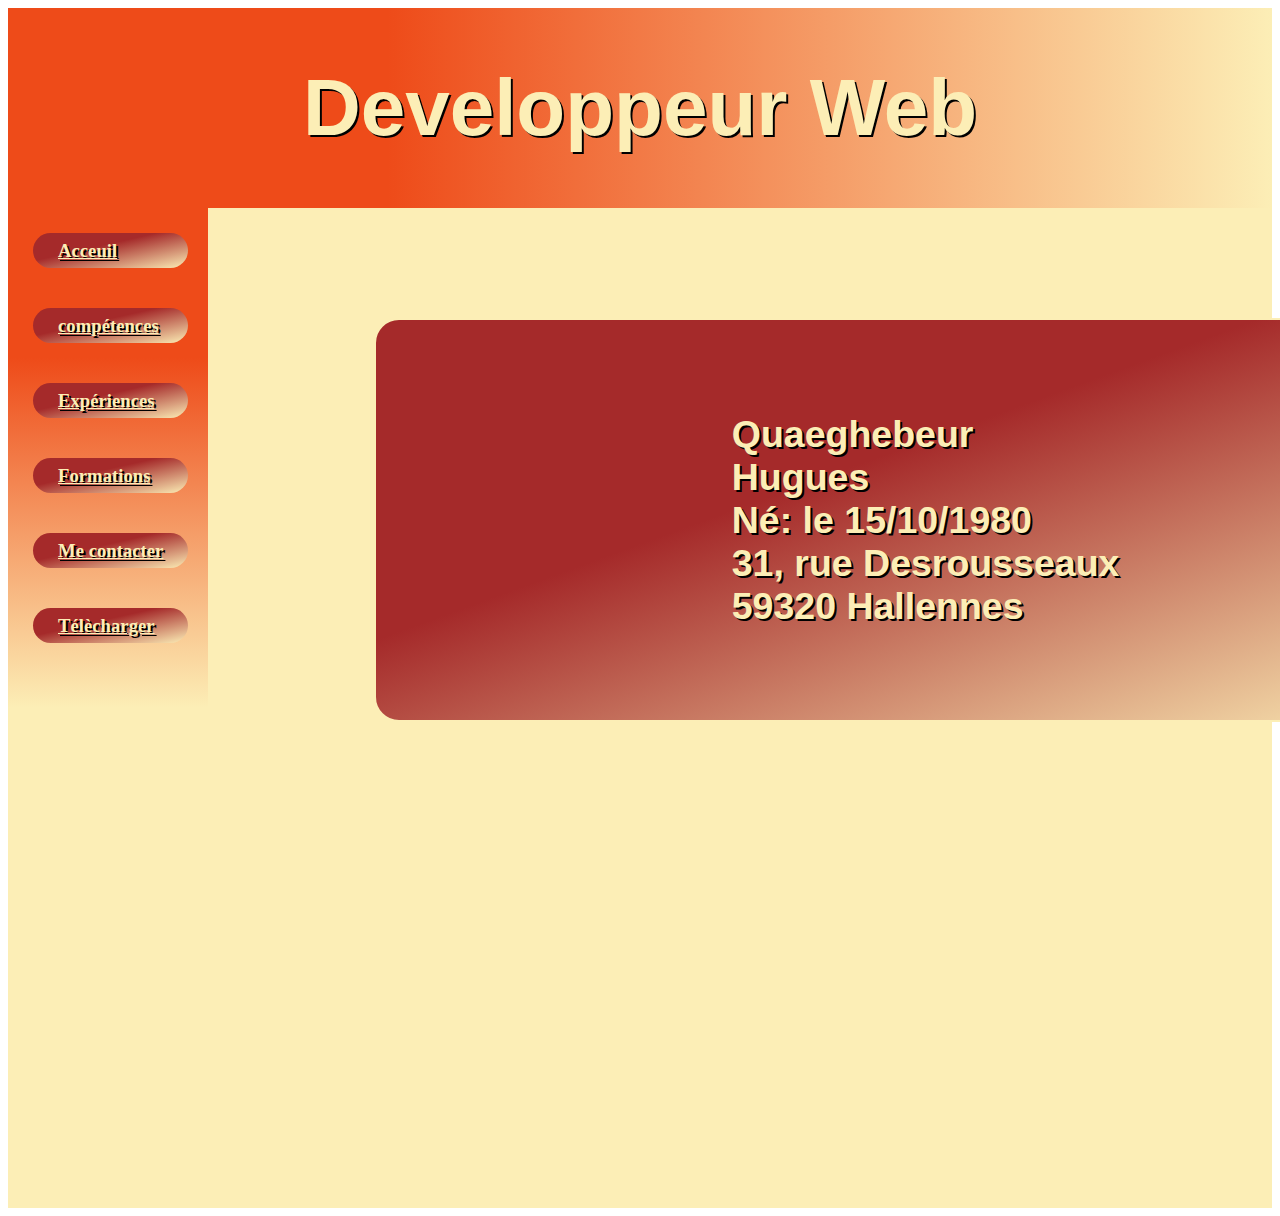
<file: index.html>
<!DOCTYPE html>
<html>
    <head>
        <meta charset="utf-8" />
        <link rel="stylesheet" type="text/css" href="C.V.css"/>
		<title>Mon curriculum vitäe</title>
		
    </head>

    <body>	
		
		<header>
			<div class="header">
				<h1>Developpeur Web</h1>			
			</div>
		</header>

		<content1>
			<div class="content1">
				<nav1>
					<div class="nav1">
						<ul><li><a class="button" href="index.html"><h3>Acceuil</h3></li></a>
						<li><a class="button" href="competence.html"><h3>compétences</h3></li></a>
						<li><a class="button" href="experience.html"><h3>Expériences</h3></li></a>
						<li><a class="button" href="formation.html"><h3>Formations</h3></li></a>
						<li><a class="button" href="contact.html"><h3>Me contacter</h3></li></a>
						<li><a class="button" href="mon_c_v.pdf"><h3>Télècharger</h3></li></a>
						</ul>	
					</div>
				</nav1>

				<nav2>
					<div class="nav2">
						<content2>
							<div class="content2">
								<h2>Quaeghebeur<br/>
									Hugues<br/>
									Né: le 15/10/1980<br/>
									31, rue Desrousseaux<br/>
									59320 Hallennes
								</h2>	
							</div>
						</content2>
					</div>
				</nav2>
			</div>
		</content1>
    			
    </body>
 
 </html>
</file>
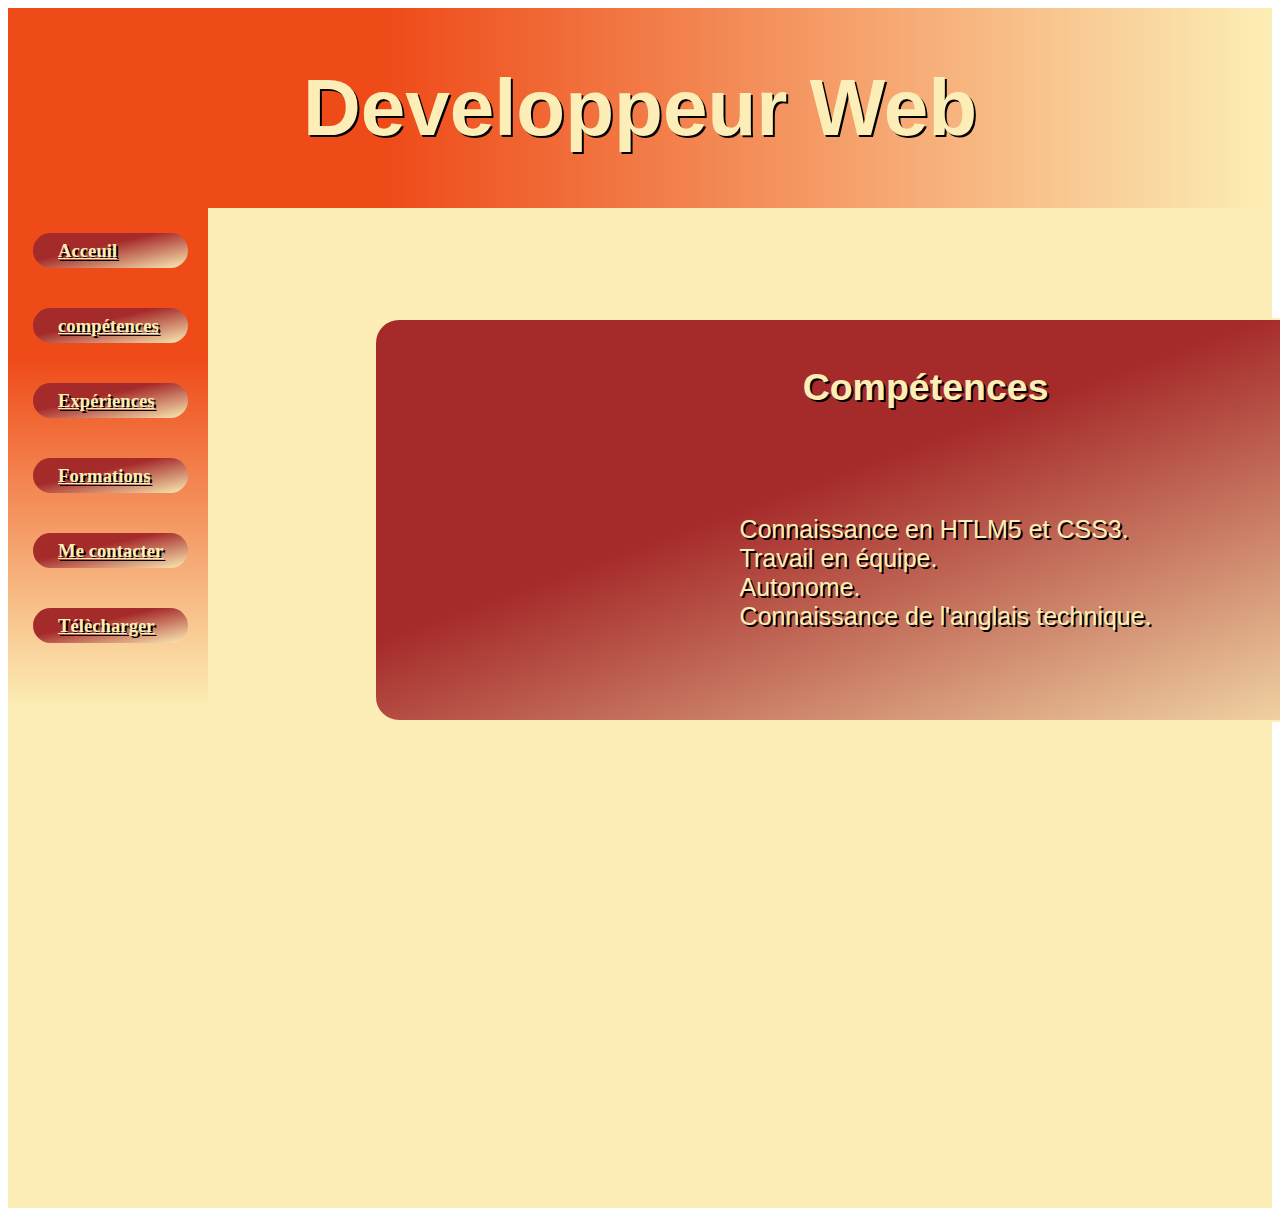
<file: competence.html>
<!DOCTYPE html>
<html>
    <head>
        <meta charset="utf-8" />
        <link rel="stylesheet" type="text/css" href="C.V.css"/>
		<title>Mon curriculum vitäe</title>
		
    </head>

    <body>	
		
		<header>
			<div class="header">
				<h1>Developpeur Web</h1>			
			</div>
		</header>

		<content1>
			<div class="content1">
				<nav1>
					<div class="nav1">
						<ul><li><a class="button" href="index.html"><h3>Acceuil</h3></li></a>
						<li><a class="button" href="competence.html"><h3>compétences</h3></li></a>
						<li><a class="button" href="experience.html"><h3>Expériences</h3></li></a>
						<li><a class="button" href="formation.html"><h3>Formations</h3></li></a>
						<li><a class="button" href="contact.html"><h3>Me contacter</h3></li></a>
						<li><a class="button" href="mon_c_v.pdf"><h3>Télècharger</h3></li></a>
						</ul>	
					</div>
				</nav1>

				<nav2>
					<div class="nav2">
						<content2>
							<div class="content2">
								<h2>Compétences</h2>
    		                        <p><ul><li>Connaissance en HTLM5 et CSS3.</li>
    			                    <li>Travail en équipe.</li>
    			                    <li>Autonome.</li>
    			                    <li>Connaissance de l'anglais technique.</li></ul></p>
							</div>
						</content2>
					</div>
				</nav2>
			</div>
		</content1>
    			
    </body>
 
 </html>
</file>
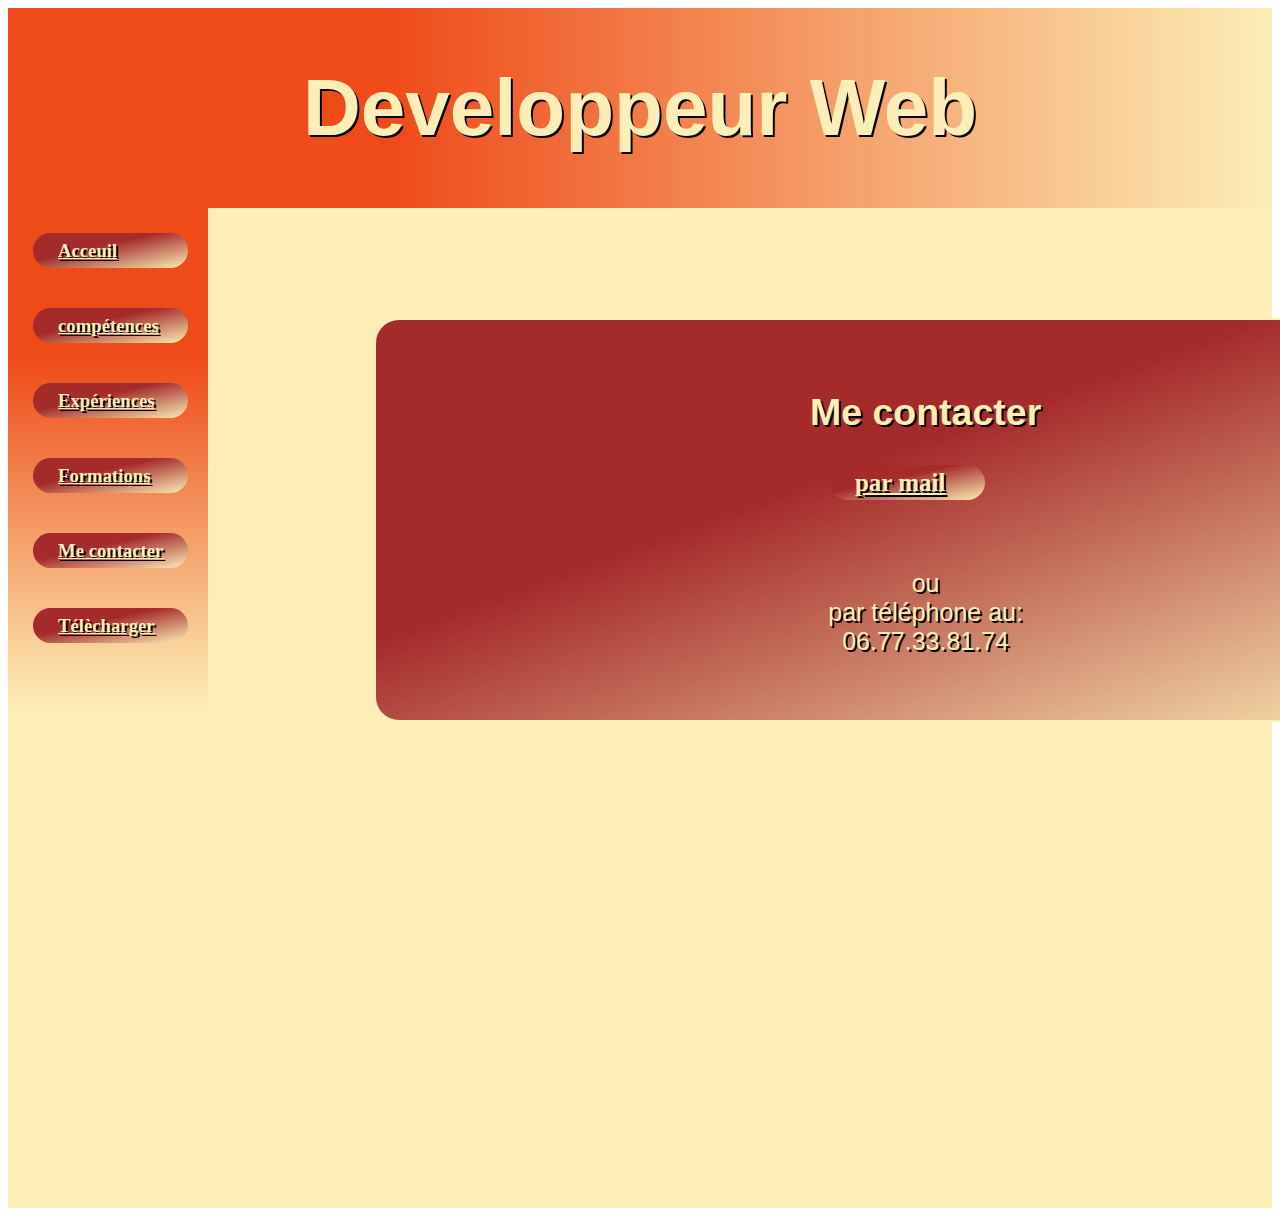
<file: contact.html>
<!DOCTYPE html>
<html>
    <head>
        <meta charset="utf-8" />
        <link rel="stylesheet" type="text/css" href="C.V.css"/>
		<title>Mon curriculum vitäe</title>
		
    </head>

    <body>	
		
		<header>
			<div class="header">
				<h1>Developpeur Web</h1>			
			</div>
		</header>

		<content1>
			<div class="content1">
				<nav1>
					<div class="nav1">
						<ul><li><a class="button" href="index.html"><h3>Acceuil</h3></li></a>
						<li><a class="button" href="competence.html"><h3>compétences</h3></li></a>
						<li><a class="button" href="experience.html"><h3>Expériences</h3></li></a>
						<li><a class="button" href="formation.html"><h3>Formations</h3></li></a>
						<li><a class="button" href="contact.html"><h3>Me contacter</h3></li></a>
						<li><a class="button" href="mon_c_v.pdf"><h3>Télècharger</h3></li></a>
						</ul>	
					</div>
				</nav1>

				<nav2>
					<div class="nav2">
						<content2>
							<div class="content2">
                                <div class="contact">
                                    <h2>Me contacter</h2>
                                     <p><a class="push" href="mailto: hug.quaeg@gmail.com"> par mail</a><br/>
                                    ou<br/>
                                    par téléphone au:<br/>
                                    06.77.33.81.74</p>	
                                 </div>
							</div>
						</content2>
					</div>
				</nav2>
			</div>
		</content1>
    	
    </body>
 
 </html>
</file>
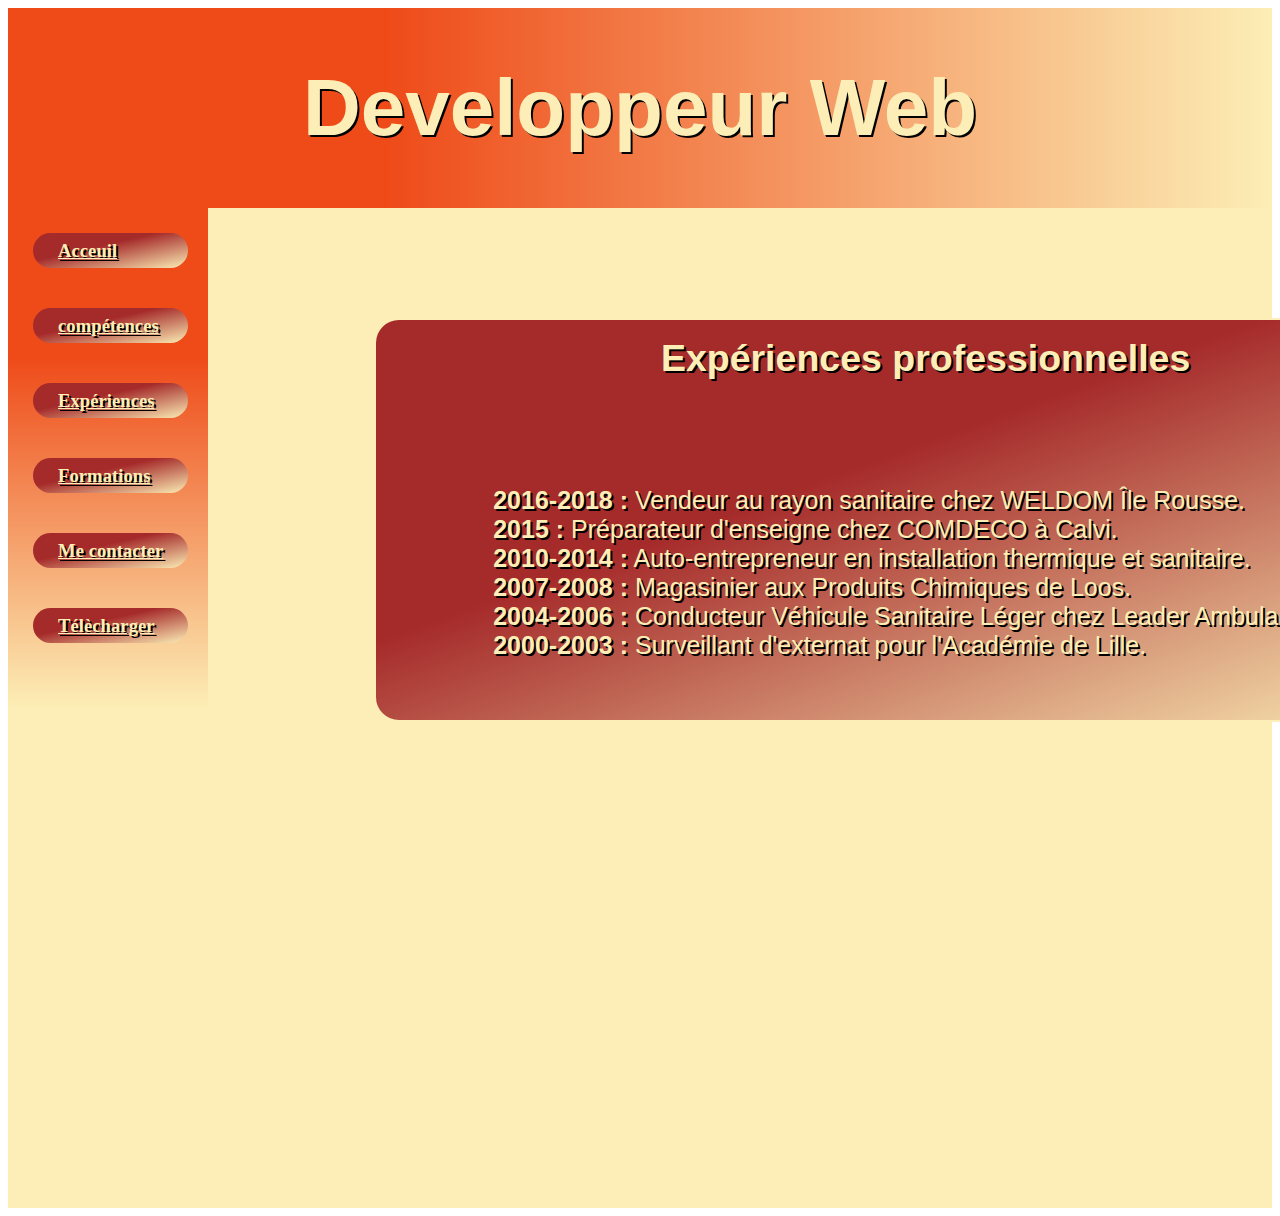
<file: experience.html>
<!DOCTYPE html>
<html>
    <head>
        <meta charset="utf-8" />
        <link rel="stylesheet" type="text/css" href="C.V.css"/>
		<title>Mon curriculum vitäe</title>
		
    </head>

    <body>	
		
		<header>
			<div class="header">
				<h1>Developpeur Web</h1>			
			</div>
		</header>

		<content1>
			<div class="content1">
				<nav1>
					<div class="nav1">
						<ul><li><a class="button" href="index.html"><h3>Acceuil</h3></li></a>
						<li><a class="button" href="competence.html"><h3>compétences</h3></li></a>
						<li><a class="button" href="experience.html"><h3>Expériences</h3></li></a>
						<li><a class="button" href="formation.html"><h3>Formations</h3></li></a>
						<li><a class="button" href="contact.html"><h3>Me contacter</h3></li></a>
						<li><a class="button" href="mon_c_v.pdf"><h3>Télècharger</h3></li></a>
						</ul>	
					</div>
				</nav1>

				<nav2>
					<div class="nav2">
						<content2>
							<div class="content2">
								<h2>Expériences professionnelles</h2> 
    		                    <p><ul><li><strong>2016-2018 :</strong> Vendeur au rayon sanitaire chez WELDOM Île Rousse.</li>
    			                <li><strong>2015 :</strong> Préparateur d'enseigne chez COMDECO à Calvi.</li>
    		                	<li><strong>2010-2014 :</strong> Auto-entrepreneur en installation thermique et sanitaire.</li>
    			                <li><strong>2007-2008 :</strong> Magasinier aux Produits Chimiques de Loos.</li>
                                <li><strong>2004-2006 :</strong> Conducteur Véhicule Sanitaire Léger chez Leader Ambulance à Lille.</li>
                                <li><strong>2000-2003 :</strong> Surveillant d'externat pour l'Académie de Lille.</li></ul>
								</p>	
							</div>
						</content2>
					</div>
				</nav2>
			</div>
		</content1>
    			
    </body>
 
 </html>
</file>
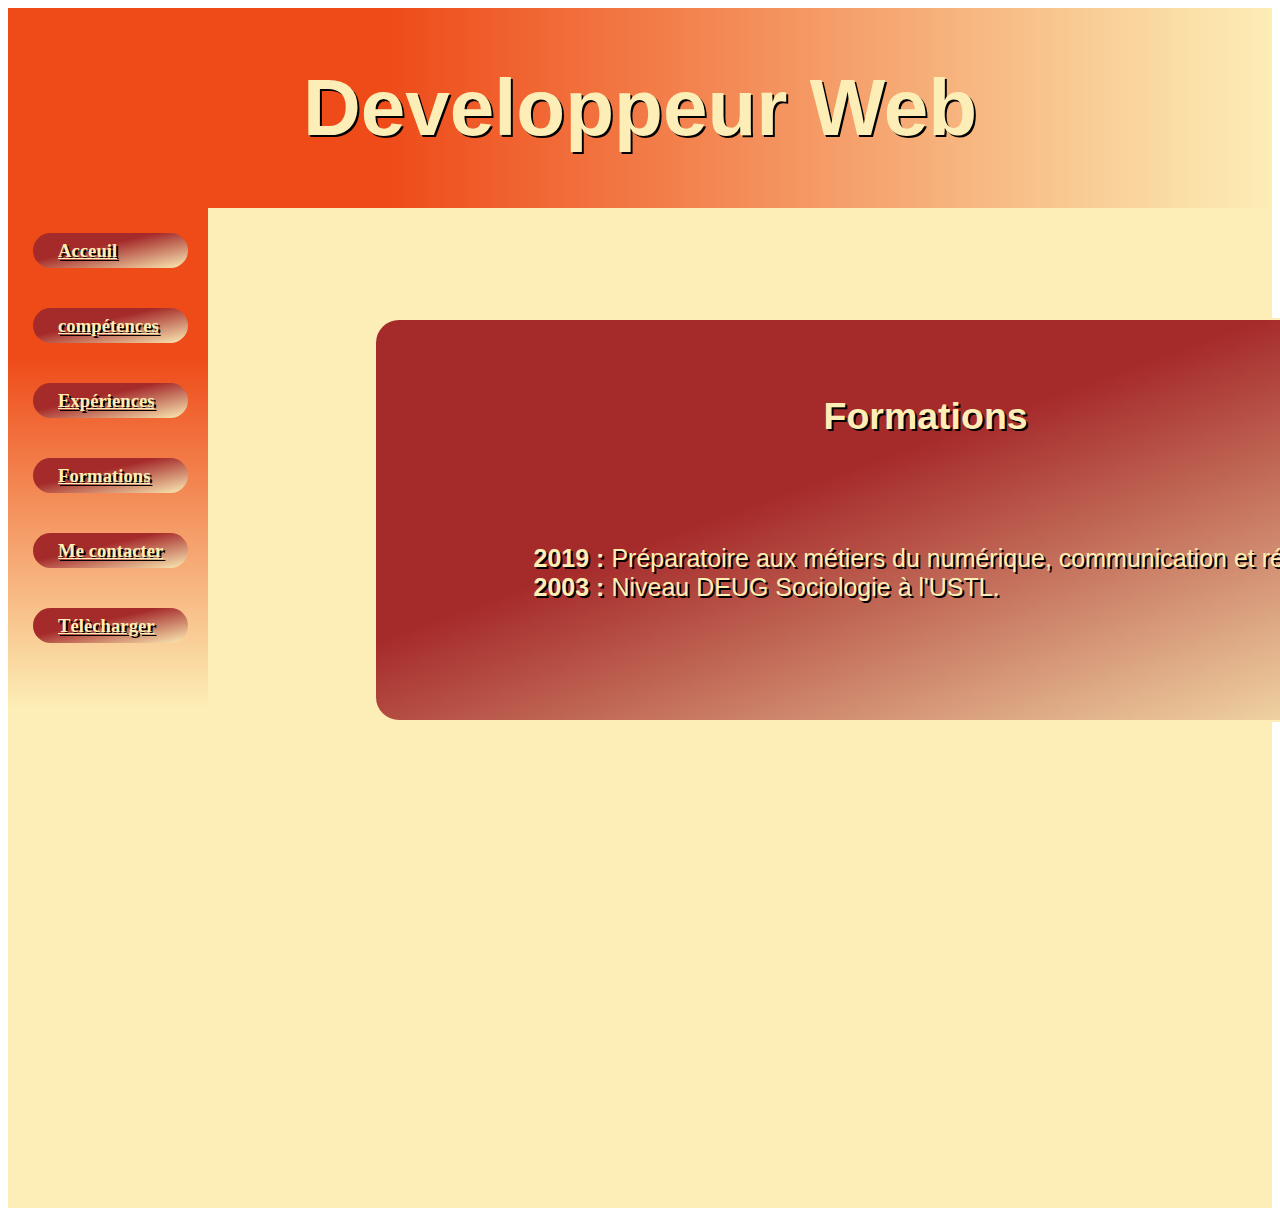
<file: formation.html>
<!DOCTYPE html>
<html>
    <head>
        <meta charset="utf-8" />
        <link rel="stylesheet" type="text/css" href="C.V.css"/>
		<title>Mon curriculum vitäe</title>
		
    </head>

    <body>	
		
		<header>
			<div class="header">
				<h1>Developpeur Web</h1>			
			</div>
		</header>

		<content1>
			<div class="content1">
				<nav1>
					<div class="nav1">
						<ul><li><a class="button" href="index.html"><h3>Acceuil</h3></li></a>
						<li><a class="button" href="competence.html"><h3>compétences</h3></li></a>
						<li><a class="button" href="experience.html"><h3>Expériences</h3></li></a>
						<li><a class="button" href="formation.html"><h3>Formations</h3></li></a>
						<li><a class="button" href="contact.html"><h3>Me contacter</h3></li></a>
						<li><a class="button" href="mon_c_v.pdf"><h3>Télècharger</h3></li></a>
						</ul>	
					</div>
				</nav1>

				<nav2>
					<div class="nav2">
						<content2>
							<div class="content2">
								<h2>Formations</h2>
    		                        <p><ul><li><strong>2019 :</strong> Préparatoire aux métiers du numérique, communication et réseaux.</li>
    			                    <li><strong>2003 :</strong> Niveau DEUG Sociologie à l'USTL.</li></ul></p>
							</div>
						</content2>
					</div>
				</nav2>
			</div>
		</content1>
    			
    </body>
 
 </html>
</file>
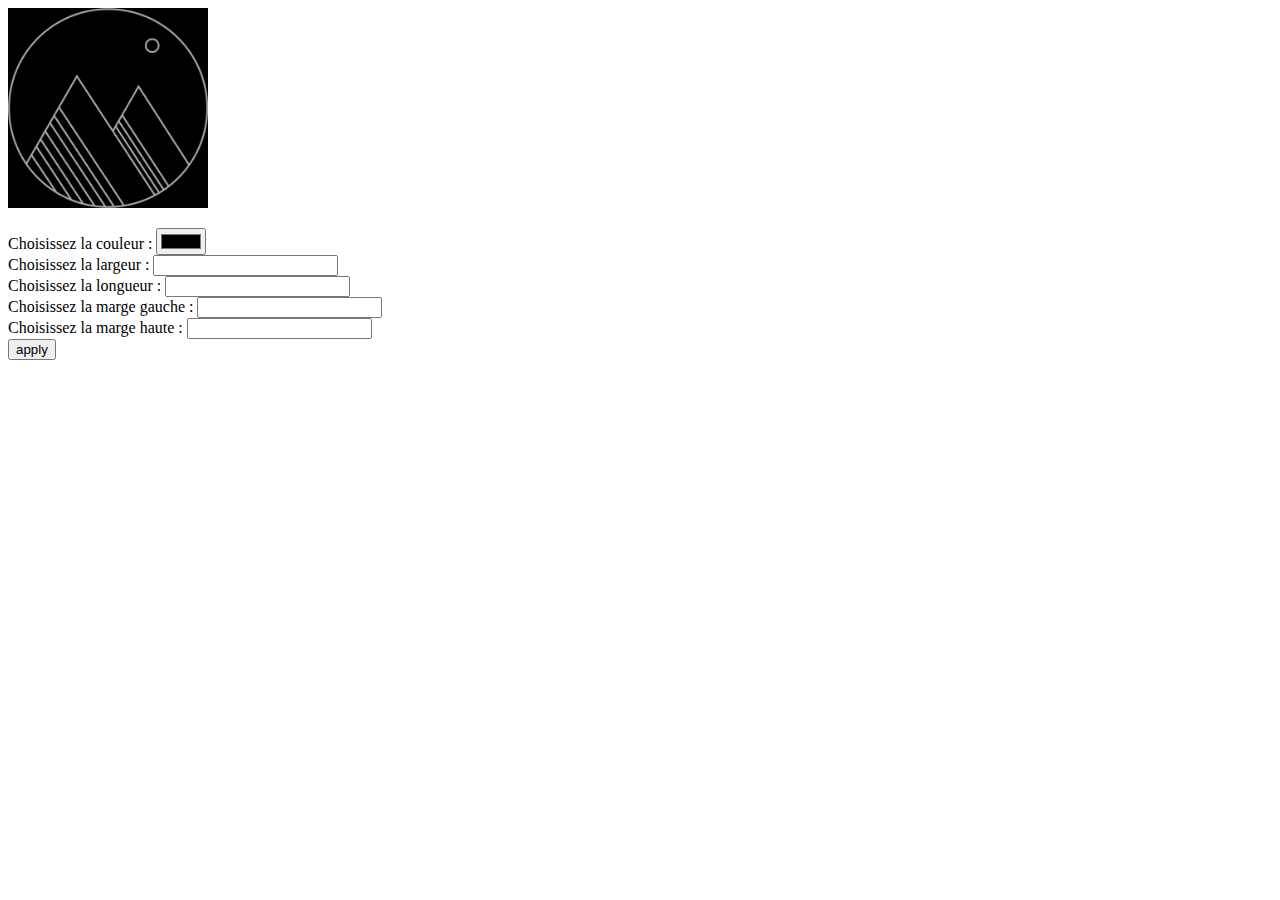
<file: exo1/exo1.html>
<!DOCTYPE html>
<html>
    <head>
        <meta charset='utf-8'>
        <meta http-equiv='X-UA-Compatible' content='IE=edge'>
        <title>Exo 1</title>
        <meta name='viewport' content='width=device-width, initial-scale=1'>
        <link rel="stylesheet" href="exo1.css">
        <img id="image" src="SeekPng.com_minimalist-png_2285837.png" alt="Un dessin" />
    </head>

    <body>
        <p>
            Choisissez la couleur : <input type="color" id='input1'/><br/>
            Choisissez la largeur : <input  id='input2'/><br/>
            Choisissez la longueur : <input id='input3'/><br/>
            Choisissez la marge gauche : <input id='input4' /><br />
            Choisissez la marge haute : <input id='input5' /><br />
            <input type="button" onclick="applicate()" value="apply"/>
        </p>
        
        <script src="exo1.js"></script>
    </body>
</html>
</file>
<file: exo11/exo11.html>
<!DOCTYPE html>
<html>
    <head>
        <meta charset='utf-8'>
        <meta http-equiv='X-UA-Compatible' content='IE=edge'>
        <title>Exercice 11</title>
        <meta name='viewport' content='width=device-width, initial-scale=1'>
        <link rel='stylesheet' type='text/css' media='screen' href='exo11.css'>    
    </head>

    <body>
        <input id="input"/>
        <button onclick="multi()">x</button>
        <table id="table"></table>

        <script src="exo11.js"></script>    
    </body>
</html>
</file>
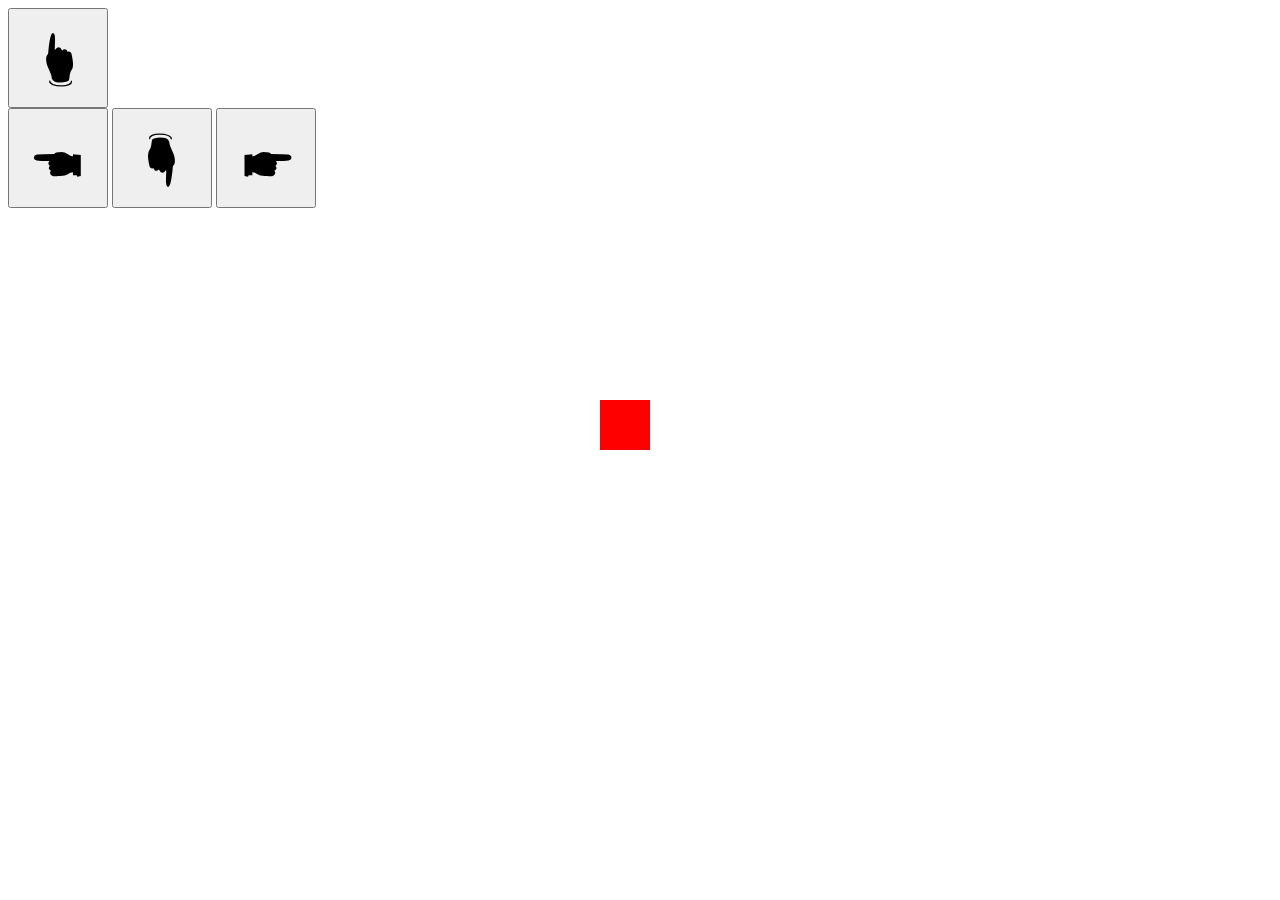
<file: exo2/exo2.html>
<!DOCTYPE html>
<html>
    <head>
        <meta charset='utf-8'>
        <meta http-equiv='X-UA-Compatible' content='IE=edge'>
        <title>Exercice 2</title>
        <meta name='viewport' content='width=device-width, initial-scale=1'>
        <link rel="stylesheet" href="exo2.css">
    </head>

    <body>
        <div id="square"></div>

            <input type="button" value="&#128418" onclick="deplacer(0,-50)" /><br/>
            <input type="button" value="&#128412" onclick="deplacer(-50,0)"/>
            <input type="button" value="&#128419" onclick="deplacer(0,50)" />
            <input type="button" value="&#128413" onclick="deplacer(50,0)"/>
            
        <script src="exo2.js"></script>
    </body>
</html>
</file>
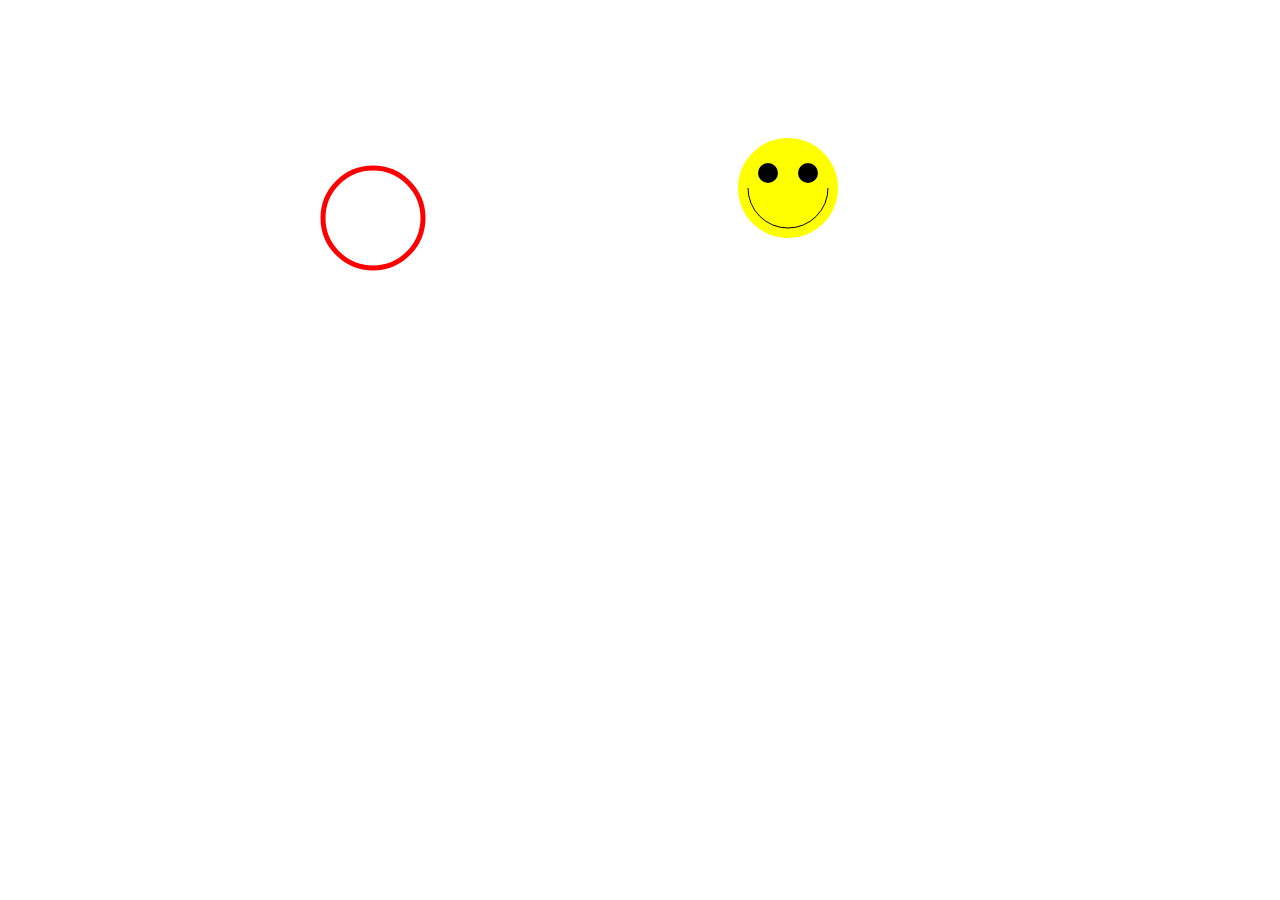
<file: exo4/exo4.html>
<!DOCTYPE html>
<html lang="fr">

    <head>
        <meta charset="UTF-8">
        <title>Exercice 4</title>
        <link rel="stylesheet" href="exo4.css">   
    </head>
    
    <body onload="draw();">
        <canvas id="canvas" width="600" height="150"></canvas>
        
        <script src="exo4.js">
        </script>
    </body>

</html>
</file>
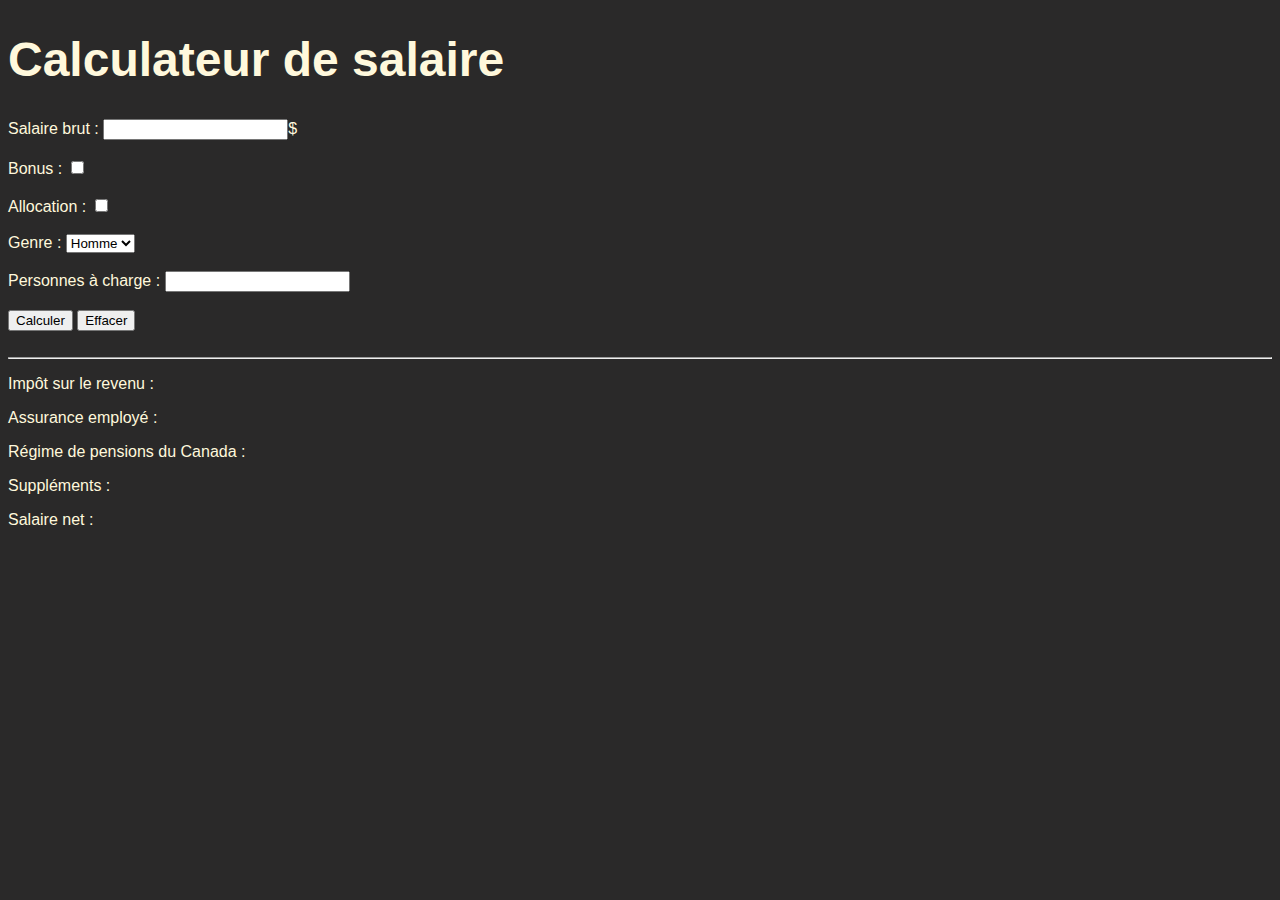
<file: exo6/exo6.html>
<!DOCTYPE html>
<html lang="fr">

<head>
    <meta charset="UTF-8">
    <title>ex6</title>
    <link rel="stylesheet" href="exo6.css">
</head>

<body>
    <h1>Calculateur de salaire</h1>
    <form id="myForm" onsubmit="return false;">
        <div>
            <label for="grossSalary">Salaire brut :</label>
            <input id="grossSalary" type="number">$
        </div>
        </br>
        <div>
            <label for="additionBonus">Bonus :</label>
            <input id="additionBonus" type="checkbox">
        </div>
        </br>
        <div>
            <label for="additionAllowance">Allocation :</label>
            <input id="additionAllowance" type="checkbox">
        </div>
        </br>
        <div>
            <label for="gender">Genre :</label>
            <select id="gender">
                <option value="M">Homme</option>
                <option value="F">Femme</option>
            </select>
        </div>
        </br>
        <div>
            <label for="dependents">Personnes à charge :</label>
            <input id="dependents" type="number">
        </div>
        <div>
            </br>

            <input type="submit" value="Calculer" onclick="computeSalary()">
            <input type="reset" value="Effacer" onclick="resetAll()">
        </div>
    </form><br>
    </form>
    <hr>
    <p>Impôt sur le revenu&nbsp;: <span id="incomeTaxResult"></span></p>
    <p>Assurance employé&nbsp;: <span id="employmentInsuranceResult"></span></p>
    <p>Régime de pensions du Canada&nbsp;: <span id="canadaPensionPlanResult"></span></p>
    <p>Suppléments&nbsp;: <span id="additionsResult"></span></p>
    <p>Salaire net&nbsp;: <span id="finalSalaryResult"></span></p>


    <script src="exo6.js"></script>
</body>

</html>
</file>
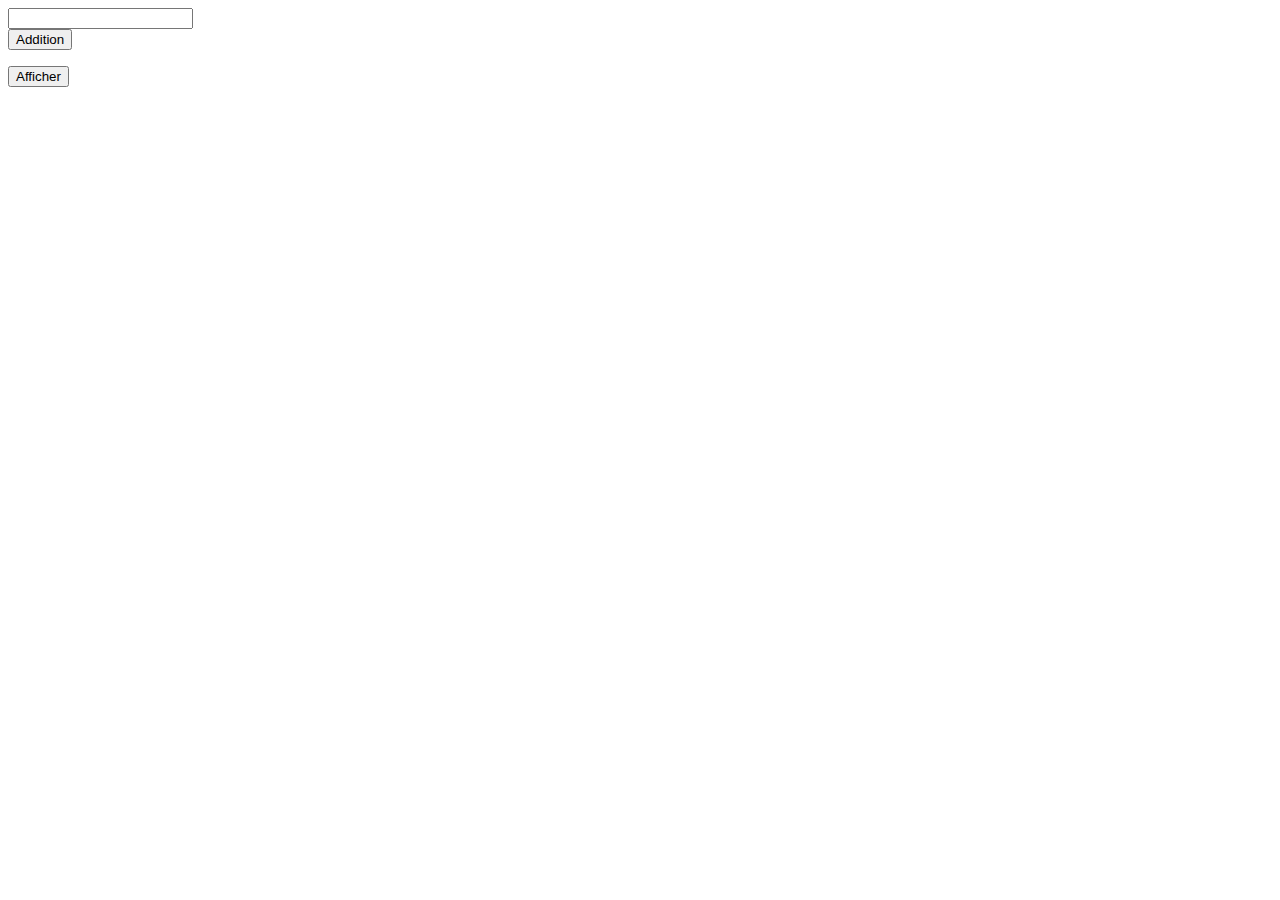
<file: exo8/exo8.html>
<!DOCTYPE html>
<html>
    <head>
        <meta charset='utf-8'>
        <meta http-equiv='X-UA-Compatible' content='IE=edge'>
        <title>Exercice 8</title>
        <meta name='viewport' content='width=device-width, initial-scale=1'>
    </head>
    
    <body>
        <input id="input"/><br/>
        <button onclick="add()">Addition</button>
        <p id="show"></p>
        <button onclick="afficher()">Afficher</button>
        <div id="array"></div>
    
        <script src='exo8.js'></script>
    </body>
</html>
</file>
<file: C.V.css>
@font-face
 {
    font-family: Impact, Haettenschweiler, 'Arial Narrow Bold', sans-serif;
    src: url('CotrellCFExtraBold-ExtraBold.ttf') format('truetype');
}

a
{	
     display: flex;
     height: 35px;
     width: 130px;
     border-radius: 70px;
     padding-left: 25px;
     margin-bottom: 40px;
     margin-left: 20px;
     margin-right: 20px;
     background-image: linear-gradient(to bottom right, brown 40%, rgb(252,238,182));
	font-family: sans-serif;
	font-weight: bold;
     color: rgb(252,238,182);
     font-family: 'Impact';
     text-align: center;
     align-items: center;
     
}
a:hover
{
     background-image: rgb(252,238,182);
     color: rgb(238,75,25);
}
   
.header
{
     display: flex;
     flex-wrap: row wrap;
     width: 100%;
     height: 200px;
     background-image: linear-gradient(to right, rgb(238,75,25) 30%, rgb(252,238,182));
     justify-content: center;
     order: 2;
     font-family: Impact, Haettenschweiler, 'Arial Narrow Bold', sans-serif;
     font-size: 40px;
}

.content1
{
     display: flex;
     flex-wrap: row wrap;
     width: 100%;
     height: 1000px;
     background-color: rgb(252,238,182) ;
     align-items: stretch;
}

.nav1:nth-child(1)
{
     display: flex;
     flex-direction: column;
     width: 200px;
     height: 500px;
     background-image: linear-gradient(to bottom, rgb(238,75,25) 30%,rgb(252,238,182));
     justify-content: center;
     order: 2;
     align-items: flex-end; 
     font-family: Impact, Haettenschweiler, 'Arial Narrow Bold', sans-serif;
}
ul
{
     list-style: none;
}
.nav2:nth-child(2)
{
     display: flex;
     flex-direction: column;
     height: 1000px;
     order: 1;

}
.content2
{
     display: flex;
     flex-direction: column;
     width: 1100px;
     height: 400px;
     background-image: linear-gradient(to bottom right, brown 40%, rgb(252,238,182));
     margin: 10% 15% 10% 15%;

     justify-content: center;
     align-items: center;
     border: 2px solid rgb(252,238,182);
     border-radius: 25px;
     font-size: 25px;
     font-family: Impact, Haettenschweiler, 'Arial Narrow Bold', sans-serif;
}
h1,h2,ul
{
     color: rgb(252,238,182);
     text-shadow: 2px 2px 0px black;

}
.contact
{
     color: rgb(252,238,182);
     text-shadow: 2px 2px 0px black;
     text-align: center;
}
</file>
<file: exo1/exo1.css>
#image
{
    background-color: black;
    width: 200px;
    height: 200px;
}
</file>
<file: exo11/exo11.css>
body
{
    background-color: #79cef4;
}
table 
{
    border-collapse: collapse;
    text-align: left;
}
    
tr
{
    border: 3px solid black;
}
</file>
<file: exo2/exo2.css>
#square
{
    background-color: red;
    text-align: center;
    vertical-align: middle;
    overflow: hidden;
    position: absolute;
    left: 600px;
    top: 400px;
    width: 50px;
    height: 50px;
}
input
{
    font-size: 70px;
    width: 100px;
    height: 100px;
}
</file>
<file: exo4/exo4.css>
body 
{
    position: absolute;
    background-color: white;
    background-image: url("http://scd.rfi.fr/sites/filesrfi/imagecache/rfi_16x9_1024_578/sites/images.rfi.fr/files/aef_image/2018-11-30t153804z_1078111843_rc16130e3990_rtrmadp_3_g20-argentina-family-photo_0.jpg");
    background-repeat: no-repeat;
    background-position: top center;
}

#canvas
{
    position: relative;
    left: 250px;
    top: 120px;
}
</file>
<file: exo6/exo6.css>
body 
{
    font-family: Arial, Helvetica, sans-serif;
    font-size: 1em;
    background-color: rgb(42, 41, 41);
    color: cornsilk;
}

h1 
{
    font-family: Arial, Helvetica, sans-serif;
    font-size: 3em;
}

div 
{
    font-family: Arial, Helvetica, sans-serif;
    font-size: 1em;
}
</file>
